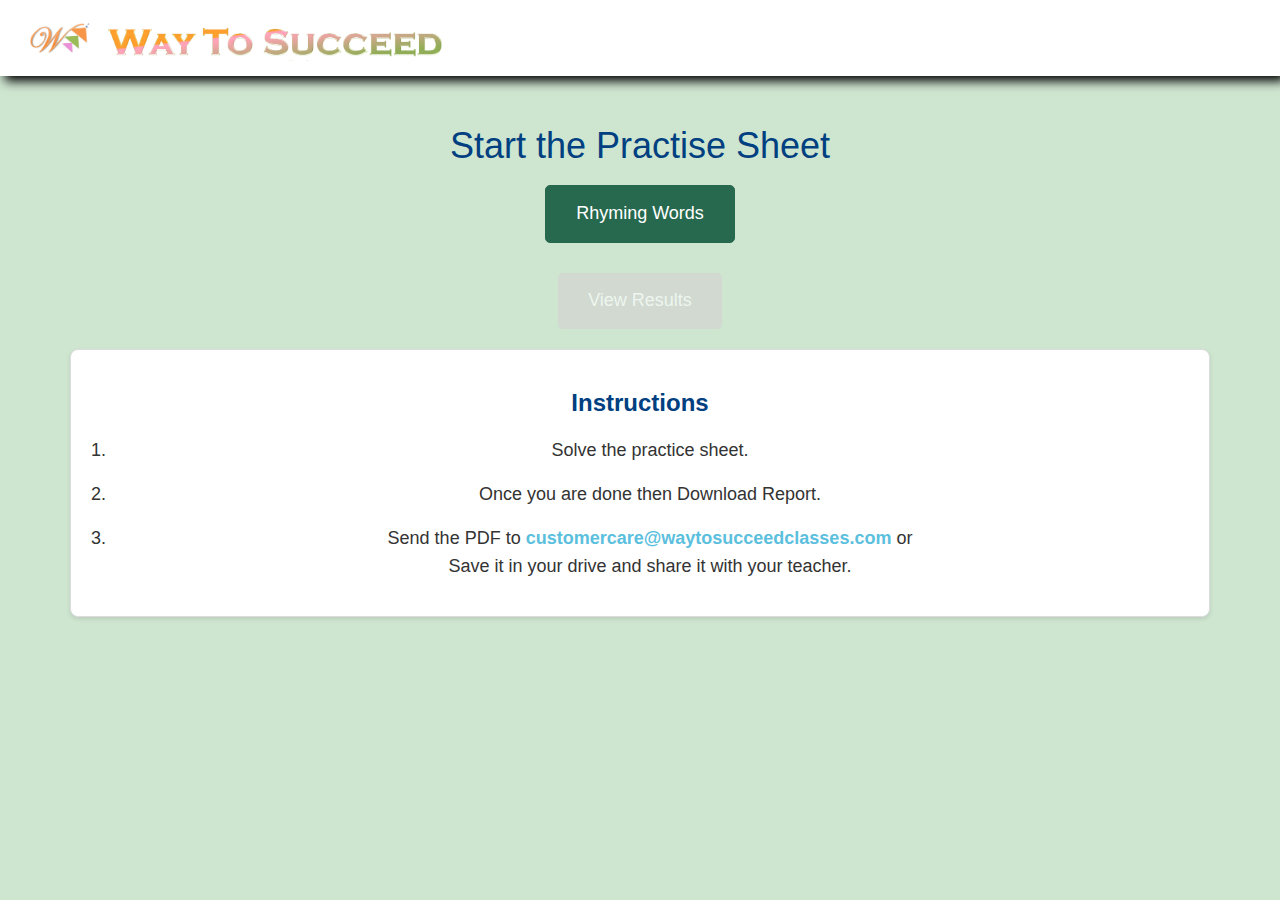
<file: index.html>
<!DOCTYPE html>
<html lang="en">
  <head>
    <meta charset="UTF-8" />
    <meta name="viewport" content="width=device-width, initial-scale=1.0" />
    <title>Topics</title>
    <link
      rel="stylesheet"
      href="https://maxcdn.bootstrapcdn.com/bootstrap/3.4.0/css/bootstrap.min.css"
    />
    <script src="https://ajax.googleapis.com/ajax/libs/jquery/3.4.1/jquery.min.js"></script>
    <script src="https://maxcdn.bootstrapcdn.com/bootstrap/3.4.0/js/bootstrap.min.js"></script>
    <link rel="stylesheet" href="styles.css" />
    <style>
      /* Custom styles for a better layout and larger buttons */
      body {
        background-color: #CEE5D0;
        font-family: Arial, sans-serif;
      }


      .container {
        margin-top: 30px;
      }

      h1 {
        /* margin-bottom: 30px; */
        color: #004080; /* Dark Blue */
      }

      #buttonContainer {
        display: flex;
        flex-wrap: wrap;
        justify-content: center;
      }

      .btn-large {
        font-size: 18px;
        padding: 15px 30px;
        margin: 10px;
        border-radius: 5px;
        transition: background-color 0.3s, color 0.3s;
      }

      .btn-large:hover {
        background-color: #003366; /* Darker Blue */
        color: white;
      }

      .btn.disabled-btn {
        background-color: #d3d3d3; /* Light Gray */
        border-color: #d3d3d3;
        color: #a9a9a9; /* Dark Gray */
        cursor: not-allowed;
      }

      .btn-view-results {
        font-size: 18px;
        padding: 15px 30px;
        margin-top: 20px;
        border-radius: 5px;
        transition: background-color 0.3s, color 0.3s;
        background-color: #5bc0de; /* Bootstrap's info color */
        color: white;
        border: none;
      }

      .btn-view-results:hover {
        background-color: #31b0d5; /* Darker Bootstrap info color */
      }

      .btn-view-results:disabled {
        background-color: #d3d3d3;
        color: #a9a9a9;
        cursor: not-allowed;
      }

      .instructions-container {
        margin-top: 20px;
        padding: 20px;
        background-color: #ffffff; /* White background for contrast */
        border: 1px solid #ddd; /* Light border for definition */
        border-radius: 8px; /* Rounded corners for a softer look */
        box-shadow: 0 2px 4px rgba(0, 0, 0, 0.1); /* Subtle shadow for depth */
      }

      .instructions-heading {
        color: #004080; /* Dark Blue */
        margin-bottom: 20px;
        font-size: 24px; /* Larger font size for heading */
        font-weight: bold; /* Bold text for emphasis */
      }

      .instructions-list {
        font-size: 18px;
        line-height: 1.6;
        list-style-type: decimal;
        padding-left: 20px; /* Add space for list markers */
      }

      .instructions-list li {
        margin-bottom: 15px; /* Space between list items */
      }

      .instructions-email {
        color: #5bc0de; /* Bootstrap's info color */
        text-decoration: none;
        font-weight: bold; /* Bold text for email */
      }

      .instructions-email:hover {
        color: #31b0d5; /* Darker Bootstrap info color */
        text-decoration: underline;
      }
    </style>
    <script>
      const uniqueKey = 2_46;
      const data = JSON.parse(localStorage.getItem(uniqueKey)) || {};
      console.log(data, "dataindex");

      document.addEventListener("DOMContentLoaded", function () {
        fetch("questions.json")
          .then((response) => response.json())
          .then((data) => {
            populateButtons(data.topics);
            updateViewResultsButton(data.topics);
          })
          .catch((error) =>
            console.error("Error loading the JSON file:", error)
          );
      });

      function populateButtons(topics) {
        const buttonContainer = document.getElementById("buttonContainer");
        buttonContainer.innerHTML = ""; // Clear previous buttons
        console.log(topics, "topics");

        topics.forEach((topic) => {
          const button = document.createElement("button");
          button.className = "btn btn-primary btn-large";
          button.innerText = topic.heading;
          button.onclick = () => {
            window.location.href = `questions.html?topic=${encodeURIComponent(
              topic.heading
            )}`;
          };

          // const isCompleted = localStorage.getItem(uniqueKey) && JSON.parse(localStorage.getItem(uniqueKey))[topic.heading + '_completed'];

          // // Check if the topic has been completed and disable the button if necessary
          // if (localStorage.getItem(topic.heading + '_completed')) {

          //   button.classList.add('disabled-btn');
          //   button.disabled = true;
          // }
          const isCompleted =
            localStorage.getItem(uniqueKey) &&
            JSON.parse(localStorage.getItem(uniqueKey))[
              topic.heading + "_completed"
            ];

          if (isCompleted) {
            button.classList.add("disabled-btn");
            button.disabled = true;
          }

          buttonContainer.appendChild(button);
        });
      }

      function updateViewResultsButton(topics) {
        const viewResultsButton = document.getElementById("viewResultsButton");
        const allCompleted = topics.every(topic => {
    const isCompleted = localStorage.getItem(uniqueKey) && JSON.parse(localStorage.getItem(uniqueKey))[topic.heading + '_completed'];
    return isCompleted;
  });

  console.log("all", allCompleted);

  if (allCompleted) {
    viewResultsButton.disabled = false;

  } else {
    viewResultsButton.disabled = true;
  }
      }
    </script>
  </head>
  <body>
    <header class="header">
      <img src="./assests/logo/Logo.png" alt="Logo" class="logo" />
      <img src="./assests/logo/header.png" alt="Header" class="header-image" />
    </header>
    <main class="container">
      <h1 class="text-center">Start the Practise Sheet</h1>
      <div id="buttonContainer" class="text-center"></div>
      <div class="text-center">
        <!-- <button id="viewResultsButton" class="btn btn-view-results" disabled>
        <a href="graph.html" style="color: white; text-decoration: none;">View Results</a>
      </button> -->
        <button id="viewResultsButton" class="btn btn-view-results" disabled>
          <a href="graph.html" style="color: white; text-decoration: none"
            >View Results</a
          >
        </button>

        <div class="instructions-container">
          <h2 class="text-center instructions-heading">Instructions</h2>
          <ol class="instructions-list">
            <li>Solve the practice sheet.</li>
            <li>Once you are done then Download Report.</li>
            <li>
              Send the PDF to
              <a
                href="mailto:customercare@waytosucceedclasses.com"
                class="instructions-email"
                >customercare@waytosucceedclasses.com</a
              >
              or <br>
              Save it in your drive and share it with your teacher.
            </li>
          </ol>
        </div>
      </div>
    </main>
  </body>
</html>
</file>
<file: styles.css>
/* General Styles */
body {
    font-family: Arial, sans-serif;
    background-color: #F5F5F5; /* Light gray for background */
    color: #333;
    margin: 0;
    padding: 0;
    font-size: 20px; /* Increased base font size */
  }
  
  
  .header {
    /* width: 100%; */
    box-shadow: 5px 5px 10px rgb(0, 0, 0);
    padding: 5px 30px;
    background-color: white; 
text-align: left;    
  
  }
  
  .logo {
    width: 5%; /* Slightly larger logo */
  }
  img{
    vertical-align: middle;
  }
  
  .header-image {
    width: 30%; 
    height: auto;
    margin-bottom: 10px;
  }
  
  #heading {
    margin-top: 25px;
    /* color: #D6B65B;  */
    font-size: 3rem; /* Larger heading font size */
    font-weight: 600;
  }
  .maindiv{
    display: flex;
    gap: 10px;
  }
  .quiz-container {
    margin-top: 40px; /* Increased spacing */
  }
  
  .numdiv {
    font-size: 2.5rem; 
    color: #7A9A5B;
    font-family: Georgia, serif;
  }
  
  .imgdiv img {
    /* margin-top: 30px;  */
   
  }
  
  #questiondiv {
    padding: 30px; 
    padding-bottom: 0;
    border-radius: 10px; /* Slightly more rounded corners */
    box-shadow: 0 2px 5px rgba(0, 0, 0, 0.1);
    font-size: 1.8rem; /* Larger font size for questions */
  }
  
  .menu ul {
    list-style-type: none;
    padding: 0;
  }
  
  .menu li {
    margin-bottom: 20px; /* Increased spacing between options */
    /* font-size: 2rem;  */
    /* color: #D7A2A0; */
    input:hover{
        cursor: pointer;
    }
  }
  
  .btn {
     /* Increased spacing around buttons */
    font-size: 1.7rem; /* Larger font size for buttons */
    background-color: #27694e; 
    border-color: #27694e; /* Matching border color for buttons */
    color: white;
  }
  .btnOption{
    font-size: 2.5rem; /* Larger font size for buttons */
    background-color: #699e19; 
    border-color: #699e19; /* Matching border color for buttons */
    color: white;
    width: 100%;
    font-weight: 600;
  }

  .btnButton{
    font-size: 1.7rem; /* Larger font size for buttons */
    background-color: #D5A35F; 
    border-color: #D5A35F; /* Matching border color for buttons */
    color: white;

  }
  
  .btn:hover {
    background-color: #BF6C6C; 
    border-color: #BF6C6C; 
  }
  
  #result {
    margin-top: 20px; /* Increased spacing */
    font-size: 1.8rem; /* Larger font size for results */
    color: #6D8E8F; /* Dark Pastel Teal for result text */
  }
  
  .progress {
    height: 30px; /* Increased height for progress bar */
    margin-top: 20px; /* Increased spacing */
  }
  
  .progress-bar {
    transition: width 0.6s ease;
  }
  
  #picdiv {
    /* margin-top: 40px;  */
    padding-top: 61px; /* Increased padding */
    text-align: center;
    background-image: url(assests/images/background.png);
    color: #333; /* Darker color for text */
    box-shadow: 0 2px 5px rgba(0, 0, 0, 0.1);
    font-size: 1.8rem; /* Larger font size for results and feedback */
    height: 365px;
    width: 815px;
    background-repeat: round;
  }
  
  .smallbtn {
    margin: 3px; /* Increased spacing */
    font-size: 1.5rem; /* Larger font size for small buttons */
    background-color: #FFDE4D; 
    border-color: #6D8E8F; /* Matching border color for small buttons */
    color: black;
    margin-bottom: 34px;
  }
  
  .smallbtn:hover {
    background-color:white; 
    border-color: black; 
    color: black
  }
  
  .highlighted-btn {
    background-color: yellow;
    color: black;
    color: #333;
    background-color: #fff;
    border-color: #ccc;
  }
  
  /* CSS for Answered Button */
.answered-btn {
    background-color: #4CAF50; /* Green background for answered button */
    color: white; /* White text color */
}


.next-btn-progress{
  font-size:x-large;
  background-color: #4CAF50; 
  border-color: black; /* Matching border color for buttons */
  color: white;
  font-weight: 700;
}

/* Increase the size of radio buttons */
input[type="radio"] {
  transform: scale(1.5); /* Adjust the scale value as needed */
  margin-right: 10px; /* Add some space between the radio button and the label */
}

/* Adjust the label to align with the larger radio button */
input[type="radio"] + label {
  font-size: 1.2rem; /* Adjust the font size as needed */
}
</file>
